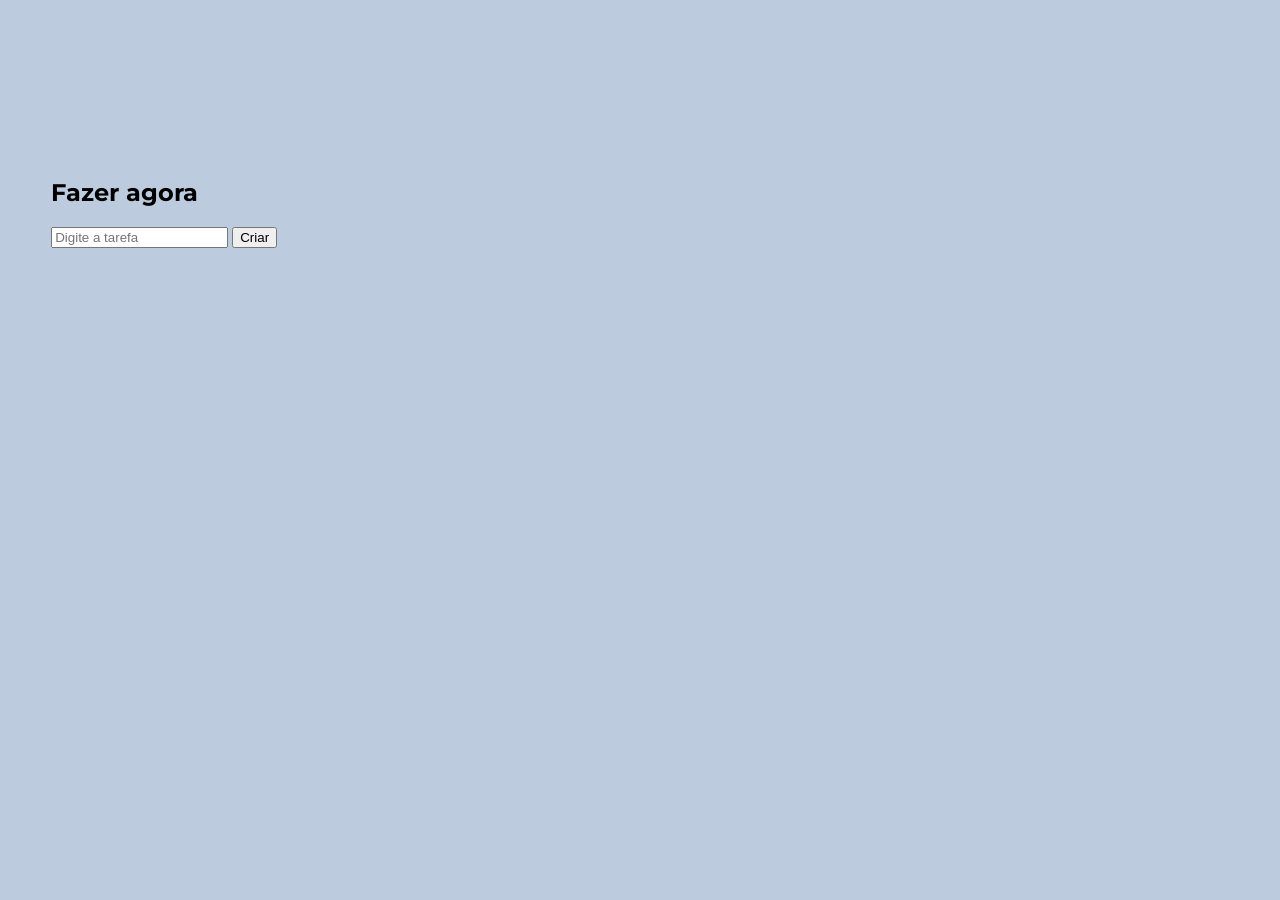
<file: toDoList/index.html>
<!DOCTYPE html>
<html lang="pt-br">
<head>
    <meta charset="UTF-8">
    <meta name="viewport" content="width=device-width, initial-scale=1.0">
    <link rel="stylesheet" href="/toDoList/assets/styles/main.css">
    <link rel="stylesheet" href="https://fonts.googleapis.com/css2?family=Material+Symbols+Outlined:opsz,wght,FILL,GRAD@24,400,0,0&icon_names=delete" />
    <title>Todo List HS</title>
</head>
<body>
    <main class="container">
        <section>
            <h2>Fazer agora</h2>
            <form action="" id="agora">
                <input type="text" id="input-tarefa-agora" placeholder="Digite a tarefa">
                <button type="submit" class="btn-tarefa">Criar</button>
            </form>
            <ul id="tarefas-agora">
            </ul>
        </section>
    </main>
<script src="/toDoList/assets/js/main.js"></script>
</body>
</html>
</file>
<file: toDoList/assets/styles/main.css>
@charset 'UTF-8';


@import url('https://fonts.googleapis.com/css2?family=Montserrat:ital,wght@0,100..900;1,100..900&display=swap');

* {
    box-sizing: border-box;
    
}

body {
    background-color: rgb(188, 204, 222);
    font-family: "Montserrat", sans-serif;
    font-optical-sizing: auto;
    font-weight: normal;
    font-style: normal;
    scroll-behavior: smooth;
}

html ::-webkit-scrollbar {
    display: none;

}

header{

    background-color: rgb(7, 18, 31); 
    color: rgb(255, 255, 255); 
    transition: all 0.3s ease; /* Transição suave */
    border-radius: 4px;
    position: fixed;
    width: 100%;
    left:0;
    top: 0;
    font-size: 10px;
    padding-bottom: 1em;


}

nav {
    display: grid;
    grid-template-columns: repeat(2, 1fr);
    max-width: 92vw;
    margin: auto;
    text-align: center;
}

nav a {
    color: white;
    margin: 0.1em;
    background-color: #E2B41D;
    padding: 10px 5px;
    border-radius: 4px;
    font-size: 13px;
    text-decoration: none;
    font-size: 12px;
}

main {
    margin: auto;
    max-width: 92vw;
    padding-top: 150px;
}

h1 {
    text-align: center;
    font-size: 2.5em;
    margin: auto;
    max-width: 80%;
    padding: 0.5em;
}   

#grid {
    display: grid;
    grid-template-columns: 1fr;
    gap: 15px;
    max-width: 92vw;
    margin: 20px auto;
    padding-bottom: 150px;

}

.task-area {
    height: 70vh;
    border-radius: 10px;
    box-shadow: 1px 4px 8px rgba(0, 0, 0, 0.301);
    box-shadow: inset 0 0 10px rgba(0, 0, 0, 0.2);
    display: flex;
    flex-direction: column;
    scroll-margin-top: 150px;
}

article > h3 {
    text-align: center;
    font-size: 1.8em;
    margin: auto;
    max-width: 80%;
    padding: 0.5em;
}

li {
    background-color: rgba(255, 255, 255, 0);
    padding: 10px;
    margin-top:0.3em auto;
    border-bottom: 1px solid black;
    max-width: 100%;
    font-weight: bold;
    display: flex;
    align-items: center;
    overflow: hidden;
    word-wrap:  break-word;
    min-height: 1.5em;
    max-width: 100%;
    display: flex;
    flex-wrap: wrap;

}

ul li button {
    color: rgb(199, 10, 10);
    align-items: flex-end;
    order: 1;
    margin-left: auto;

}
.completed {
    text-decoration: line-through;
    opacity: 0.7;
}


li button:hover {
    display: inline;
}


#important, .important {
    background-color: #FD4F4F;
}

#schedule, .schedule {
    background-color: #E2B41D;
}

#share, .share {
    background-color: #387CCA;
}

#remove, .remove {
    background-color: #4CA86B;
}




@media screen and (min-width: 650px) {
    #grid {
        display: flex;
        flex-direction: column;
        overflow-y: auto;
    }
}
@media screen and (min-width: 651px) and (max-width:1023px) {
    nav {
        grid-template-columns: repeat(4, 1fr);
    }

    header {
        font-size: 16px;
    }
}



@media screen and (min-width: 1024px) {
    #grid {
        display: grid;
        grid-template-columns: repeat(4,1fr);
        margin: auto;
        overflow: hidden;
        padding-bottom: 50px;
    }

    .task-area {
        min-width: 100%;
        margin: 0;
        height: 70vh;
    }
    .task-area > h3 {
        font-size: 1.3em;
    }
    nav {
        display: none;
    }

    header {
        padding-bottom: 10px;
        position: none;
        font-size: large;
        width: 100vw;
    }
}
</file>
